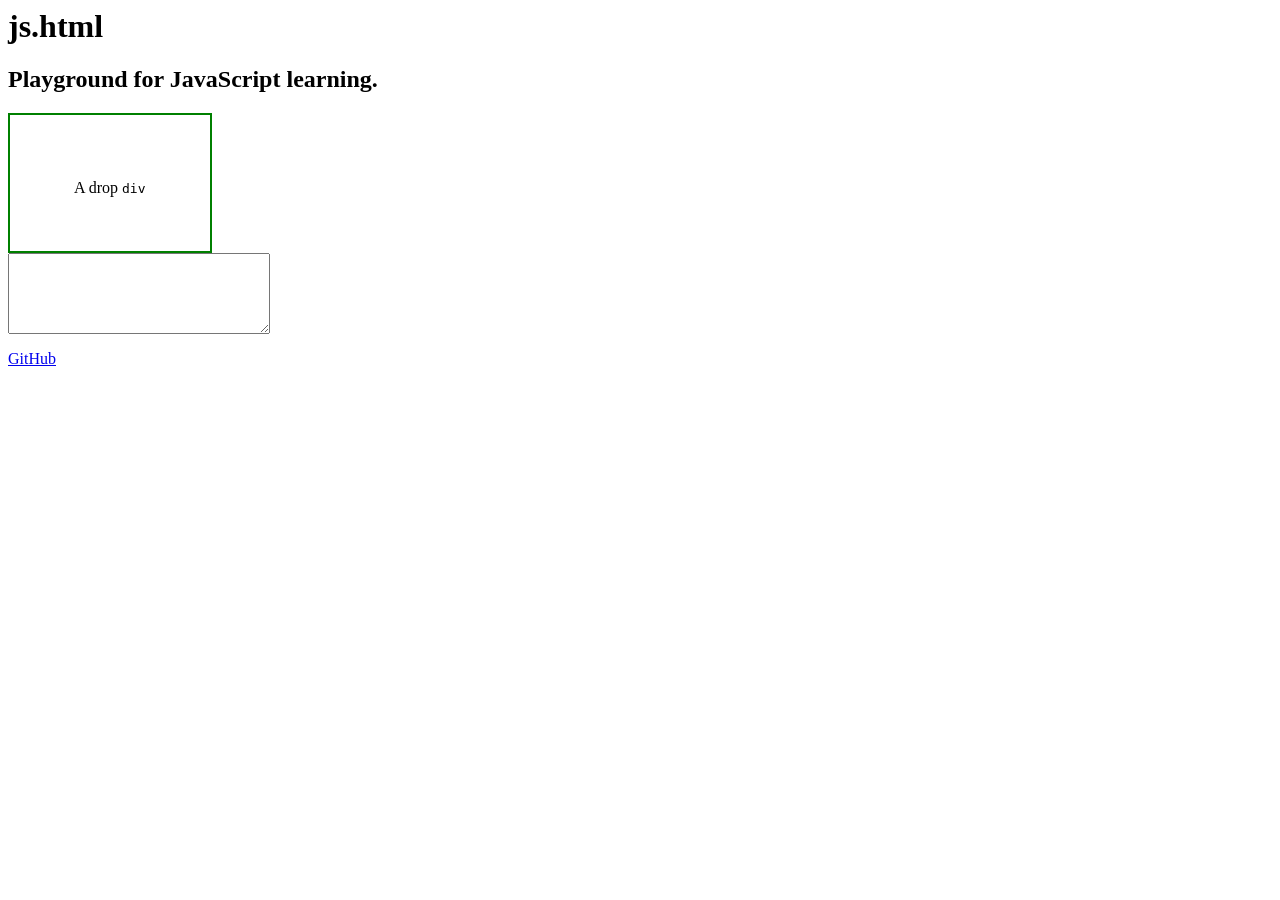
<file: site/js.html>
<!--
    Playground for JavaScript code.
  -->

<html>
  <head>
    <title>js.html</title>
  </head>
  <body>
    <h1>js.html</h1>
    <h2>Playground for JavaScript learning.</h2>
    <div id="drophere" style='width: 200; height: 8.5em; border: 2px solid green;'>
       <div style='margin-left: 4em; margin-top: 4em;'>
         A drop <code>div</code>
       </div>
     </div>
    <textarea rows='5' cols='30' id='dropreport'>
    </textarea>
     <script>
       const drophere = document.getElementById('drophere');
       const dropreport = document.getElementById('dropreport');
       var dropevent = null;
       drophere.addEventListener('dragover', (ev) => {
         ev.preventDefault();
       });
       drophere.addEventListener('drop', (ev) => {
         ev.preventDefault();
         dropevent = ev;
         console.log(ev);
         dropreport.value = ev.dataTransfer.items;
         dropreport.value = ev.dataTransfer.types;
         if (ev.dataTransfer.items) {
           for (const item of ev.dataTransfer.items) {
             console.log(`kind = ${item.kind}, type = ${item.type}`);
           }
         };
       });

       const displayMediaOptions = {
         video: {
           displaySurface: "browser",
         },
         audio: {
           suppressLocalAudioPlayback: false,
         },
         preferCurrentTab: false,
         selfBrowserSurface: "exclude",
         systemAudio: "include",
         surfaceSwitching: "include",
         monitorTypeSurfaces: "include",
       };       

       function startCapture(displayMediaOptions) {
         return navigator.mediaDevices
           .getDisplayMedia(displayMediaOptions)
           .catch((err) => {
             console.error(err);
             return null;
           });
       }

       var media = startCapture(displayMediaOptions);

     </script>
     <p><a href='https://github.com/billstclair/elmcrop'>GitHub</a></p>
  </body>
</html>
</file>
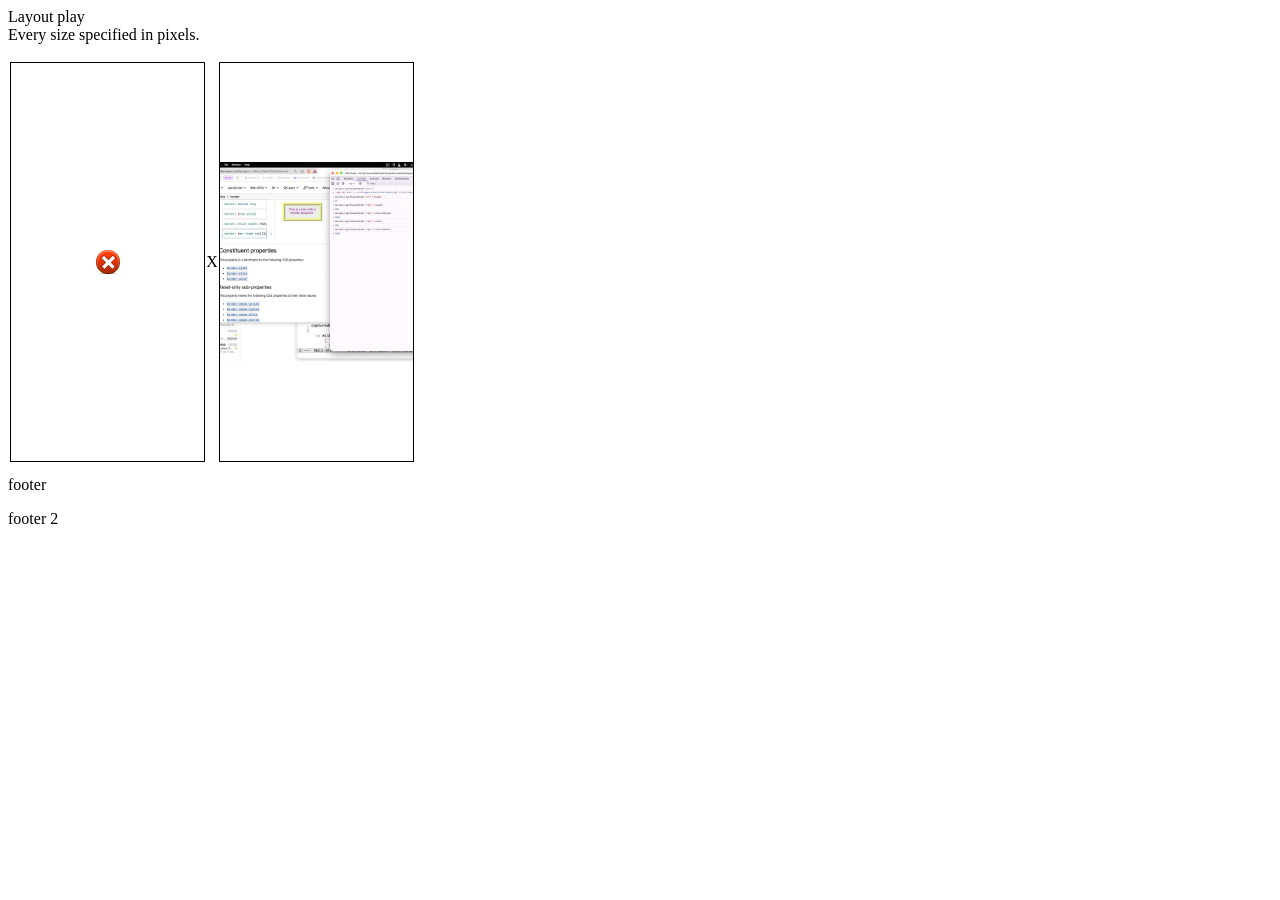
<file: site/layout.html>
<html>
  <head>
    <title>Layout Play</title>
  </head>
  <body>
    <div style='margin: 0;'>
      <p>Layout play<br/>
        Every size specified in pixels.</p>
    </div>
    <div id='wholescreen'
         style='width: 400px; height: 400px; '
         >
      <table style='width: 400px; height: 400px; '>
        <tr style='width: 400px; height: 400px;'>
          <td style='width: 193px; height: 398px; padding: 0; border: 1px solid;'>
            <div style='width: 193px; height: 398px; display: flex; justify-content: center; align-items: center; overflow: hidden;'>
              <img id='left'; src='images/icons/Close-24x24.png' style='object-fit: cover;'>
            </div>
          </td>
          <td style='width: 10px; height: 400px; padding: 0;'>
            <div style='width: 10px; height: 100%; display: flex; justify-content: center; align-items: center; overflow: hidden;'>
              X
            </div>
          </td>
          <td style='width: 193px; height: 398px; padding: 0; border: 1px solid;'>
            <div style='width: 193px; height: 398px; display: flex; justify-content: center; align-items: center; overflow: hidden;'>
              <img id='right' src='images/screenshot.jpg' style='height: 200px; object-fit: cover;'></img>
            </div>
          </td>
        </tr>
      </table>
    </div>
    <div style='margin: 0;'>
      <p>footer</p>
      <p>footer 2</p>
    </div>
  </body>
</html>
</file>
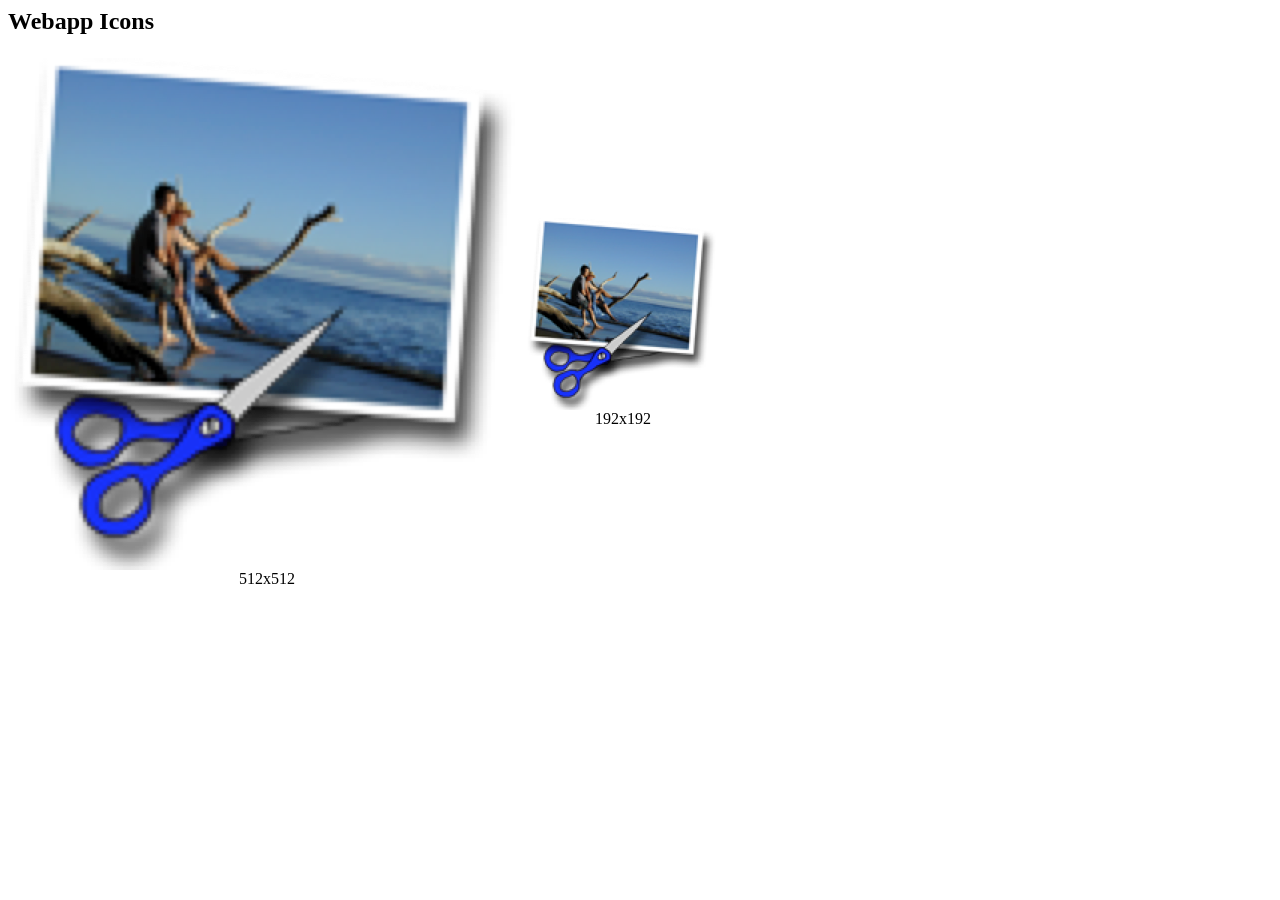
<file: site/images/icons.html>
<html>
  <head>
    <title>Webapp Icons</title>
  </head>
  <body>
    <h2>Webapp Icons</h2>
    <table>
      <tr>
        <td style='text-align: center;'>
          <img src='icon-512.png' width='512' height='512' alt='512x512'
               style='text-align: center;'>
          <br/>
          512x512
        </td>
        <td style='text-align: center;'>
          <img src='icon-192.png' width='192' height='192' alt='192x192'
               style='text-align: center;'>
          <br/>
          192x192
        </td>
      </tr>
    </table>
  </body>
</html>
</file>
